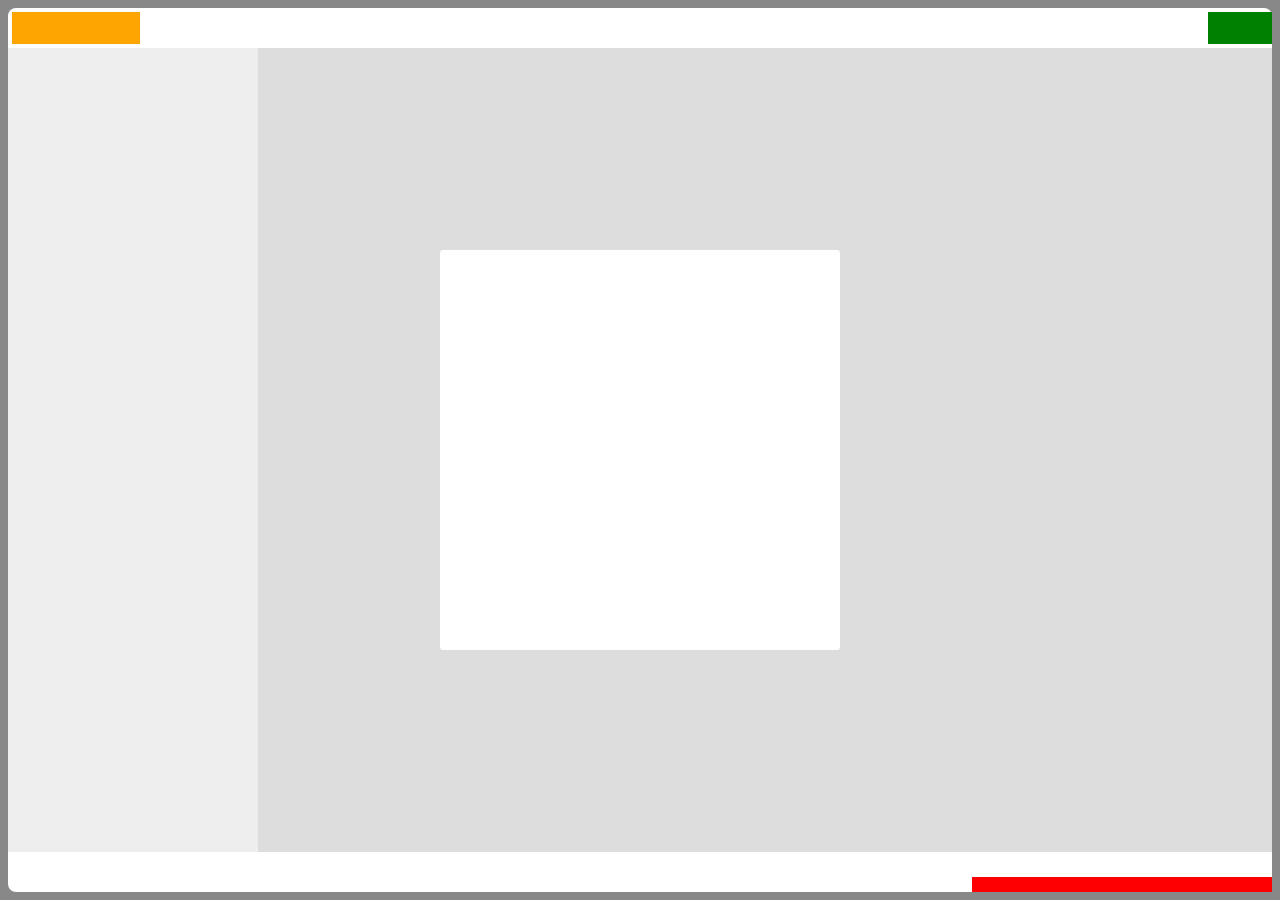
<file: layout.html>
<!DOCTYPE html>
<html>
<head>
	<title>HTML Layout</title>
	<link rel="stylesheet" href="css/spa.css">

	<style>
		.spa-shell-head, .spa-shell-head-logo, .spa-shell-head-acct, .spa-shell-head-search, .spa-shell-main, .spa-shell-main-nav, .spa-shell-main-content, .spa-shell-foot, .spa-shell-chat, .spa-shell-modal {
			position: absolute;
		}
		.spa-shell-head {
			top: 0;
			right: 0;
			bottom: 0;
			left: 0;
			height: 40px;
		}
		.spa-shell-head-logo {
			top: 4px;
			left: 4px;
			height: 32px;
			width: 128px;
			background-color: orange;
		}
		.spa-shell-head-acct {
			top: 4px;
			right: 0;
			width: 64px;
			height: 32px;
			background-color: green;
		}
		.spa-shell-head-search {
			top: 40px;
			left: 0;
			width: 248px;
			height: 32px;
			background-color: blue;
		}
		.spa-shell-main {
			top:40px;
			left: 0;
			bottom: 40px;
			right: 0;
		}
		.spa-shell-main-nav, .spa-shell-main-content {
			top: 0;
			bottom: 0;
		}
		.spa-shell-main-nav {
			width: 250px;
			background-color: #eee;
		}
		.spa-x-closed .spa-shell-main-nav {
			width: 0;
		}
		.spa-shell-main-content {
			left: 250px;
			right: 0;
			background-color: #ddd;
		}
		.spa-x-closed .spa-shell-main-content {
			left: 0;
		}
		.spa-shell-foot {
			bottom: 0;
			left: 0;
			right: 0;
			height: 40px
		}
		.spa-shell-chat {
			bottom: 0;
			right: 0;
			width: 300px;
			height: 15px;
			background-color: red;
			z-index: 1;
		}
		.spa-shell-modal {
			margin-top: -200px;
			margin-left: -200px;
			top: 50%;
			left: 50%;
			width: 400px;
			height: 400px;
			background-color: #fff;
			border-radius: 3px;
			z-index: 2;
		}
	</style>
</head>
<body>
	<div id="spa">
		<div class="spa-shell-head">
			<div class="spa-shell-head-logo"></div>
			<div class="spa-shell-head-acct"></div>
			<div class="spa-shell-head-search"></div>
		</div>
		<div class="spa-shell-main">
			<div class="spa-shell-main-nav"></div>
			<div class="spa-shell-main-content"></div>
		</div>
		<div class="spa-shell-foot"></div>
		<div class="spa-shell-chat"></div>
		<div class="spa-shell-modal"></div>
	</div>
</body>
</html>
</file>
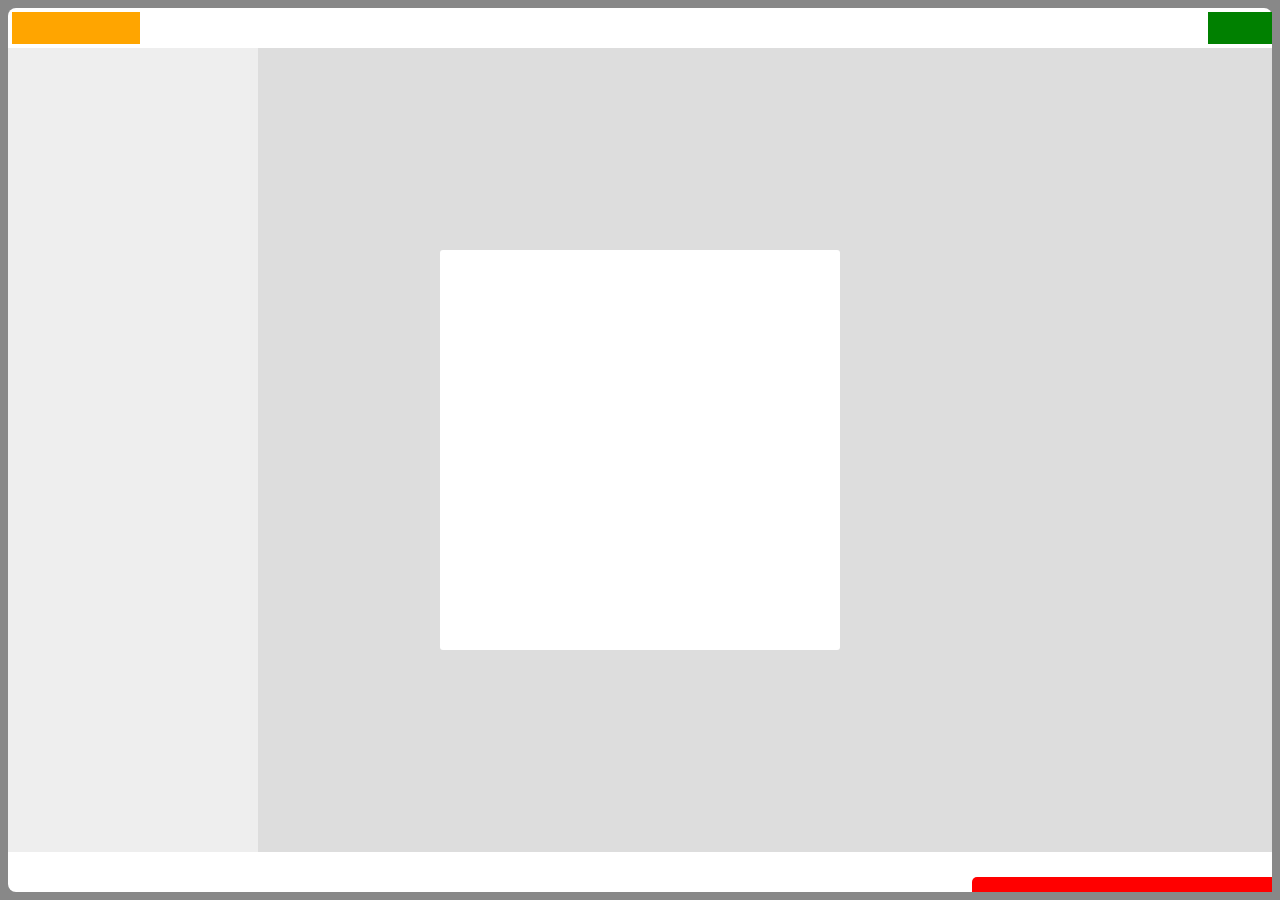
<file: spa.html>
<!DOCTYPE html>
<html>
<head>
	<!-- title -->
	<title>SPA Starter</title>
	<!-- our css -->
	<link rel="stylesheet" href="css/spa.css">
	<link rel="stylesheet" href="css/spa.shell.css">
	 <!-- third party js -->
	<script src="js/jq/jquery-1.11.3.min.js"></script>
	<script src="js/jq/jquery.uriAnchor.js"></script>
	<!-- our js -->
	<script src="js/spa.js"></script>
	<script src="js/spa.shell.js"></script>
	<script>
		$(function () { spa.initModule( $('#spa') ) })
	</script>
</head>
<body>

	<div id="spa">
		<div class="spa-slider"></div>
	</div>

	
</body>
</html>
</file>
<file: css/spa.shell.css>
.spa-shell-head, .spa-shell-head-logo, .spa-shell-head-acct, .spa-shell-head-search, .spa-shell-main, .spa-shell-main-nav, .spa-shell-main-content, .spa-shell-foot, .spa-shell-chat, .spa-shell-modal {
	position: absolute;
}
.spa-shell-head {
	top: 0;
	right: 0;
	bottom: 0;
	left: 0;
	height: 40px;
}
.spa-shell-head-logo {
	top: 4px;
	left: 4px;
	height: 32px;
	width: 128px;
	background-color: orange;
}
.spa-shell-head-acct {
	top: 4px;
	right: 0;
	width: 64px;
	height: 32px;
	background-color: green;
}
.spa-shell-head-search {
	top: 40px;
	left: 0;
	width: 248px;
	height: 32px;
	background-color: blue;
}
.spa-shell-main {
	top:40px;
	left: 0;
	bottom: 40px;
	right: 0;
}
.spa-shell-main-nav, .spa-shell-main-content {
	top: 0;
	bottom: 0;
}
.spa-shell-main-nav {
	width: 250px;
	background-color: #eee;
}
.spa-x-closed .spa-shell-main-nav {
	width: 0;
}
.spa-shell-main-content {
	left: 250px;
	right: 0;
	background-color: #ddd;
}
.spa-x-closed .spa-shell-main-content {
	left: 0;
}
.spa-shell-foot {
	bottom: 0;
	left: 0;
	right: 0;
	height: 40px
}
.spa-shell-chat {
	bottom: 0;
	right: 0;
	width: 300px;
	height: 15px;
	background-color: red;
	z-index: 3;
	cursor: pointer;
	border-radius: 5px 0 0 0;
}
.spa-shell-chat:hover {
	background-color: #a00;
}
.spa-shell-modal {
	margin-top: -200px;
	margin-left: -200px;
	top: 50%;
	left: 50%;
	width: 400px;
	height: 400px;
	background-color: #fff;
	border-radius: 3px;
	z-index: 2;
}
</file>
<file: css/spa.css>
/*basic reset*/
* {
	margin: 0;
	padding: 0;
	box-sizing: border-box;
}
h1,h2,h3,h4,h5,h6,p { margin-bottom: 10px }
ol,ul,dl { list-style-position: inside }
/**/
body {
	font: 13px 'Trebuchet MS', Verdana, Helvetica, Arial;
	color: #444;
	background-color: #888;
}
a {text-decoration: none}
	a:link, a:visited { color: inherit}
	a:hover { text-decoration: underline }
strong {
	font-weight: 800;
	color: #000;
}
#spa {
	position: absolute;
	top: 8px;
	left: 8px;
	bottom: 8px;
	right: 8px;
	
	min-height: 500px;
	min-width: 500px;

	background-color: #fff;
	border-radius: 8px 8px 0 8px;
}
.spa-x-select {}
.spa-x-clearfloat {
	height: 0;
	float: none !important;
	visibility: hidden !important;
	clear: both !important;
}
.spa-slider {
	position: absolute;
	bottom: 0;
	right: 0;
	width: 300px;
	height: 16px;
	cursor: pointer;
	border-radius: 8px 0 0 0;
	background-color: #f00;
}
</file>
